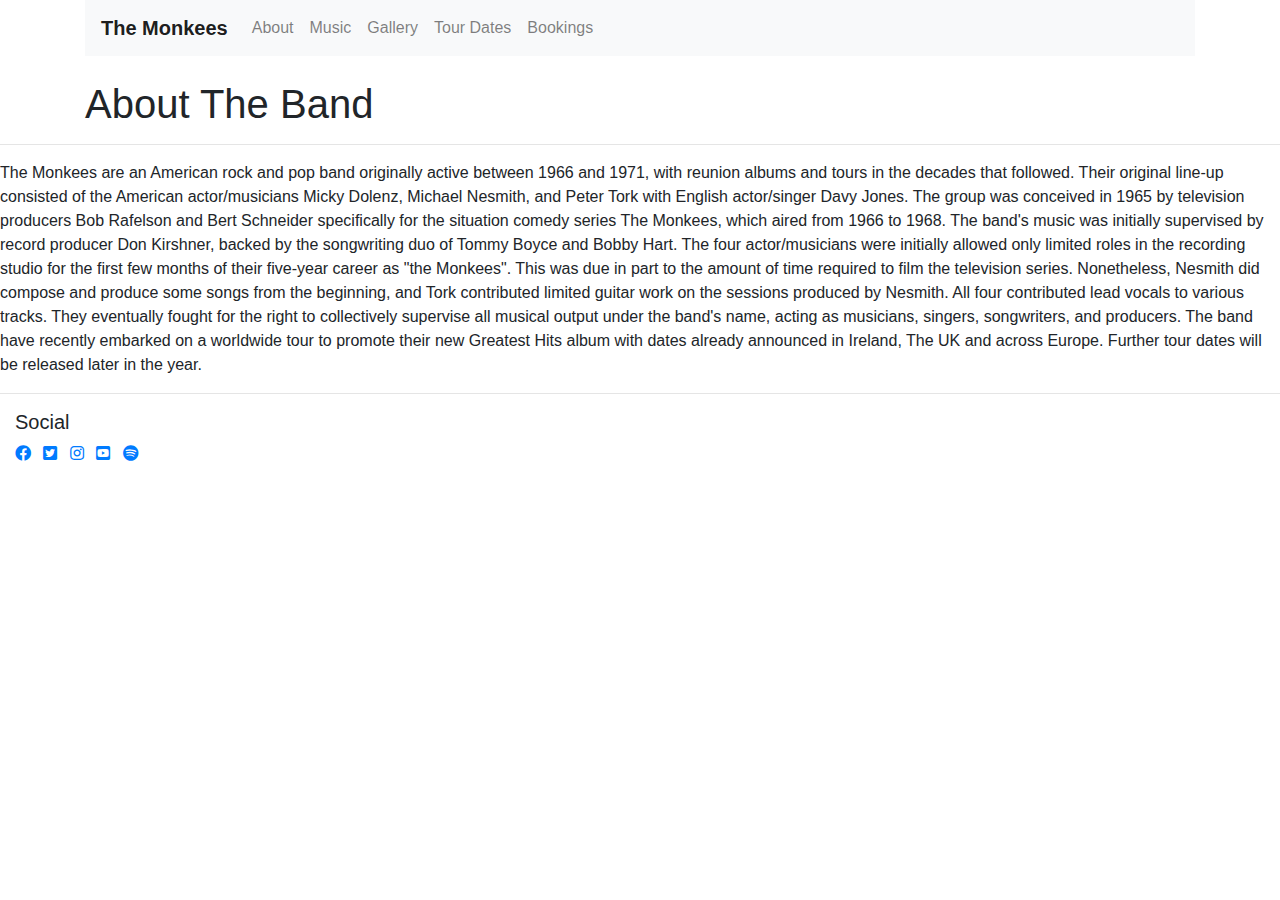
<file: about.html>
<!DOCTYPE html>
<html lang="en">

<head>
    <meta charset="UTF-8">
    <meta name="viewport" content="width=device-width, initial-scale=1.0">
    <meta http-equiv="X-UA-Compatible" content="ie=edge">
    <link rel="stylesheet" href="https://stackpath.bootstrapcdn.com/bootstrap/4.3.1/css/bootstrap.min.css">
    <link rel="stylesheet" href="assets/css/style.css" type="text/css" />
    <link rel="stylesheet" href="https://use.fontawesome.com/releases/v5.8.1/css/all.css">
    <link href="https://fonts.googleapis.com/css?family=Anton&display=swap" rel="stylesheet">
    <title>The Monkees Official Website</title>
</head>

<body>
    <header>
        <article class="container">
            <nav class="navbar navbar-expand-lg navbar-light bg-light">
                <a class="navbar-brand" href="index.html"><strong>The Monkees</strong></a>
                <button class="navbar-toggler" type="button" data-toggle="collapse" data-target="#navbarNavAltMarkup" aria-controls="navbarNavAltMarkup" aria-expanded="false" aria-label="Toggle navigation">
    <span class="navbar-toggler-icon"></span>
  </button>
                <div class="collapse navbar-collapse" id="navbarNavAltMarkup">
                    <div class="navbar-nav">

                        <a class="nav-item nav-link" href="about.html">About</a>
                        <a class="nav-item nav-link" href="music.html">Music</a>
                        <a class="nav-item nav-link" href="gallery.html">Gallery</a>
                        <a class="nav-item nav-link" href="tourdates.html">Tour Dates</a>
                        <a class="nav-item nav-link" href="bookings.html">Bookings</a>

                    </div>
                </div>
            </nav>
            &nbsp;
            <h1>About The Band</h1>
    </header>
    <hr>
    <section class=article>
        <p>The Monkees are an American rock and pop band originally active between 1966 and 1971, with reunion albums and tours in the decades that followed. Their original line-up consisted of the American actor/musicians Micky Dolenz, Michael Nesmith,
            and Peter Tork with English actor/singer Davy Jones. The group was conceived in 1965 by television producers Bob Rafelson and Bert Schneider specifically for the situation comedy series The Monkees, which aired from 1966 to 1968. The band's
            music was initially supervised by record producer Don Kirshner, backed by the songwriting duo of Tommy Boyce and Bobby Hart. The four actor/musicians were initially allowed only limited roles in the recording studio for the first few months
            of their five-year career as "the Monkees". This was due in part to the amount of time required to film the television series. Nonetheless, Nesmith did compose and produce some songs from the beginning, and Tork contributed limited guitar
            work on the sessions produced by Nesmith. All four contributed lead vocals to various tracks. They eventually fought for the right to collectively supervise all musical output under the band's name, acting as musicians, singers, songwriters,
            and producers. The band have recently embarked on a worldwide tour to promote their new Greatest Hits album with dates already announced in Ireland, The UK and across Europe. Further tour dates will be released later in the year.</p>
    </section>
    <hr>


    <footer>
        <div class="col-sm-4">
      <h5 class="uppercase general-sub">Social</h5>
      <ul class="list-inline social-links">
        <li class="list-inline-item">
          <a target="_blank" href="https://www.facebook.com/TheMonkees/">
                            <i class="fab fa-facebook" aria-hidden="true"></i>
                            <span class="sr-only">Facebook</span>
                        </a>
        </li>
        <li class="list-inline-item">
          <a target="_blank" href="https://twitter.com/themonkees?lang=en">
                            <i class="fab fa-twitter-square" aria-hidden="true"></i>
                            <span class="sr-only">Twitter</span>
                        </a>
        </li>


        <li class="list-inline-item">
          <a target="_blank" href="https://www.instagram.com/themonkees/?hl=en">
                            <i class="fab fa-instagram" aria-hidden="true"></i>
                            <span class="sr-only">Instagram</span>
                        </a>
        </li>
        <li class="list-inline-item">
          <a target="_blank" href="https://www.youtube.com/user/themonkees">
                            <i class="fab fa-youtube-square" aria-hidden="true"></i>
                            <span class="sr-only">YouTube</span>
                        </a>
        </li>
        <li class="list-inline-item">
          <a target="_blank" href="https://open.spotify.com/artist/320EPCSEezHt1rtbfwH6Ck">
                            <i class="fab fa-spotify" aria-hidden="true"></i>
                            <span class="sr-only">Spotify</span>
                        </a>
        </li>
      </ul>
    </div>


    </footer>
</body>

</html>
</file>
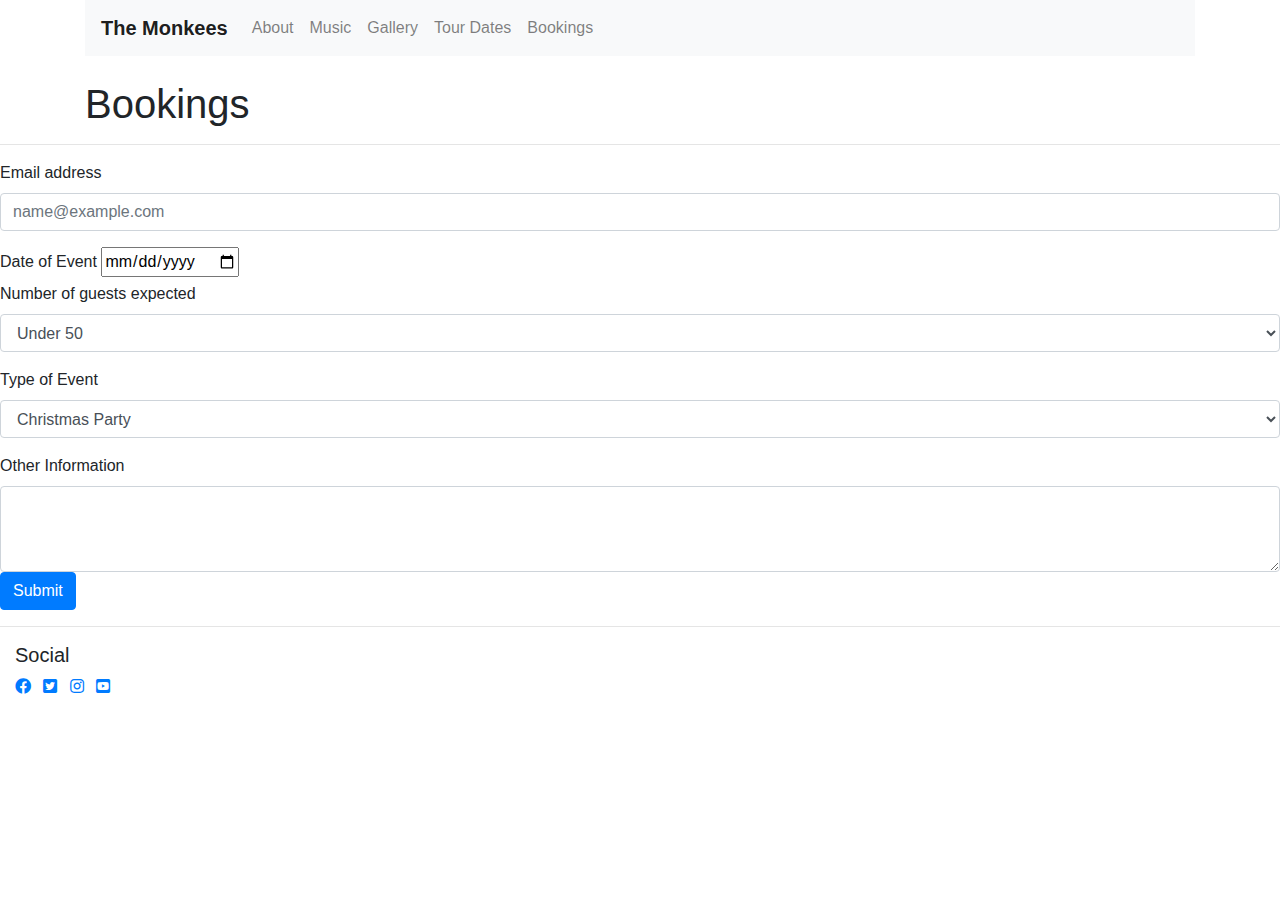
<file: bookings.html>
<!DOCTYPE html>
<html lang="en">

<head>
    <meta charset="UTF-8">
    <meta name="viewport" content="width=device-width, initial-scale=1.0">
    <meta http-equiv="X-UA-Compatible" content="ie=edge">
    <link rel="stylesheet" href="https://stackpath.bootstrapcdn.com/bootstrap/4.3.1/css/bootstrap.min.css">
    <link rel="stylesheet" href="assets/css/style.css" type="text/css" />
    <link rel="stylesheet" href="https://use.fontawesome.com/releases/v5.8.1/css/all.css">
    <link href="https://fonts.googleapis.com/css?family=Anton&display=swap" rel="stylesheet">
    <title>The Monkees Official Website</title>
</head>

<body>
    <header>

        <article class="container">
            <nav class="navbar navbar-expand-lg navbar-light bg-light">
                <a class="navbar-brand" href="index.html"><strong>The Monkees</strong></a>
                <button class="navbar-toggler" type="button" data-toggle="collapse" data-target="#navbarNavAltMarkup" aria-controls="navbarNavAltMarkup" aria-expanded="false" aria-label="Toggle navigation">
    <span class="navbar-toggler-icon"></span>
  </button>
                <div class="collapse navbar-collapse" id="navbarNavAltMarkup">
                    <div class="navbar-nav">

                        <a class="nav-item nav-link" href="about.html">About</a>
                        <a class="nav-item nav-link" href="music.html">Music</a>
                        <a class="nav-item nav-link" href="gallery.html">Gallery</a>
                        <a class="nav-item nav-link" href="tourdates.html">Tour Dates</a>
                        <a class="nav-item nav-link" href="bookings.html">Bookings</a>

                    </div>
                </div>
            </nav>
            &nbsp;
            <h1>Bookings</h1>
    </header>
    <hr>
    <section>
        <form  method="post" action="mailto:monkees@gmail.com">
            <div class="form-group">
                <label for="exampleFormControlInput1">Email address</label>
                <input type="email" class="form-control" id="exampleFormControlInput1" placeholder="name@example.com">
            </div>
            <div>
                <label for="date">Date of Event</label>
                <input type="date" name="Date">
            </div>
           
            <div class="form-group">
                <label for="exampleFormControlSelect">Number of guests expected</label></label></label>
                <select class="form-control" id="exampleFormControlSelect1">
      <option>Under 50</option>
      <option>50-100</option>
      <option>100-150</option>
      <option>150-200</option>
      <option>200+</option>
    </select>
            </div>
            <div class="form-group">
                <label for="exampleFormControlSelect2">Type of Event</label>
                <select class="form-control" id="exampleFormControlSelect2">
      <option>Christmas Party</option>
      <option>Wedding</option>
      <option>Retirement Party</option>
      <option>Birthday Party</option>
      <option>Hens/Stags Party</option>
      <option>Other(please state type of event below)</option>
    </select>
            </div>
            <div class="form-group">
                <label for="exampleFormControlTextarea1">Other Information</label>
                <textarea class="form-control" id="exampleFormControlTextarea1" rows="3"></textarea>
                <input class="btn btn-primary" type="submit" value="Submit">
            </div>
        </form>

    </section>
    <hr>
    <footer>
        <div class="col-sm-4">
            <h5 class="uppercase general-sub">Social</h5>
            <ul class="list-inline social-links">
                <li class="list-inline-item">
                    <a target="_blank" href="#">
                            <i class="fab fa-facebook" aria-hidden="true"></i>
                            <span class="sr-only">Facebook</span>
                        </a>
                </li>
                <li class="list-inline-item">
                    <a target="_blank" href="#">
                            <i class="fab fa-twitter-square" aria-hidden="true"></i>
                            <span class="sr-only">Twitter</span>
                        </a>
                </li>


                <li class="list-inline-item">
                    <a target="_blank" href="#">
                            <i class="fab fa-instagram" aria-hidden="true"></i>
                            <span class="sr-only">Instagram</span>
                        </a>
                </li>
                <li class="list-inline-item">
                    <a target="_blank" href="#">
                            <i class="fab fa-youtube-square" aria-hidden="true"></i>
                            <span class="sr-only">YouTube</span>
                        </a>
                </li>
            </ul>
        </div>
    </footer>

</body>

</html>
</file>
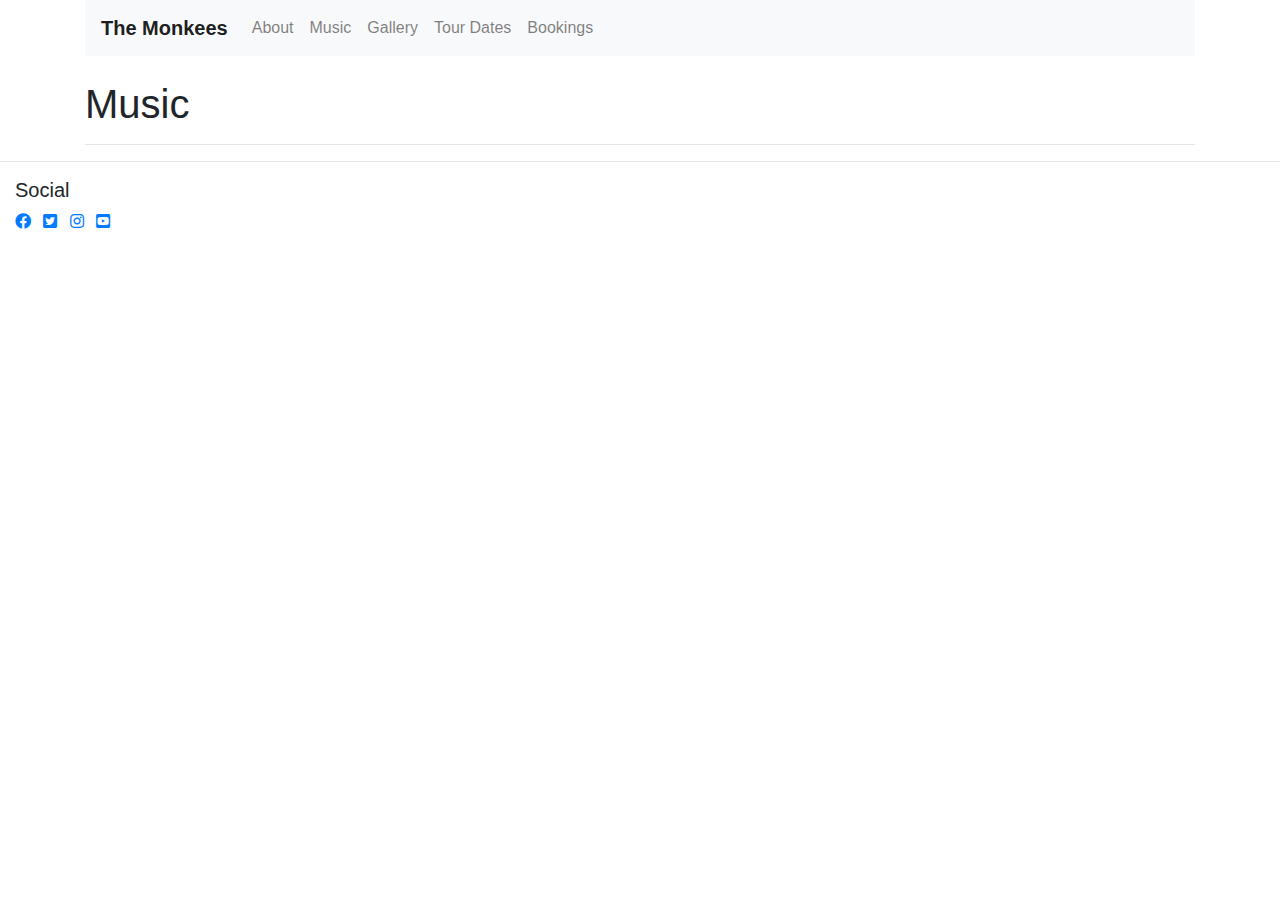
<file: music.html>
<!DOCTYPE html>
<html lang="en">

<head>
    <meta charset="UTF-8">
    <meta name="viewport" content="width=device-width, initial-scale=1.0">
    <meta http-equiv="X-UA-Compatible" content="ie=edge">
    <link rel="stylesheet" href="https://stackpath.bootstrapcdn.com/bootstrap/4.3.1/css/bootstrap.min.css">
    <link rel="stylesheet" href="assets/css/style.css" type="text/css" />
    <link rel="stylesheet" href="https://use.fontawesome.com/releases/v5.8.1/css/all.css">
    <title>The Monkees Official Website</title>
</head>

<body>
    <header>
        <article class="container">
            <nav class="navbar navbar-expand-lg navbar-light bg-light">
                <a class="navbar-brand" href="index.html"><strong>The Monkees</strong></a>
                <button class="navbar-toggler" type="button" data-toggle="collapse" data-target="#navbarNavAltMarkup" aria-controls="navbarNavAltMarkup" aria-expanded="false" aria-label="Toggle navigation">
    <span class="navbar-toggler-icon"></span>
  </button>
                <div class="collapse navbar-collapse" id="navbarNavAltMarkup">
                    <div class="navbar-nav">

                        <a class="nav-item nav-link" href="about.html">About</a>
                        <a class="nav-item nav-link" href="music.html">Music</a>
                        <a class="nav-item nav-link" href="gallery.html">Gallery</a>
                        <a class="nav-item nav-link" href="tourdates.html">Tour Dates</a>
                        <a class="nav-item nav-link" href="bookings.html">Bookings</a>

                    </div>
                </div>
            </nav>
            &nbsp;
            <h1>Music</h1>
            <hr>

    </header>
    <section>

    </section>
    <hr>
    <footer>
        <div class="col-sm-4">
            <h5 class="uppercase general-sub">Social</h5>
            <ul class="list-inline social-links">
                <li class="list-inline-item">
                    <a target="_blank" href="#">
                            <i class="fab fa-facebook" aria-hidden="true"></i>
                            <span class="sr-only">Facebook</span>
                        </a>
                </li>
                <li class="list-inline-item">
                    <a target="_blank" href="#">
                            <i class="fab fa-twitter-square" aria-hidden="true"></i>
                            <span class="sr-only">Twitter</span>
                        </a>
                </li>


                <li class="list-inline-item">
                    <a target="_blank" href="#">
                            <i class="fab fa-instagram" aria-hidden="true"></i>
                            <span class="sr-only">Instagram</span>
                        </a>
                </li>
                <li class="list-inline-item">
                    <a target="_blank" href="#">
                            <i class="fab fa-youtube-square" aria-hidden="true"></i>
                            <span class="sr-only">YouTube</span>
                        </a>
                </li>
            </ul>
        </div>



    </footer>

</body>

</html>
</file>
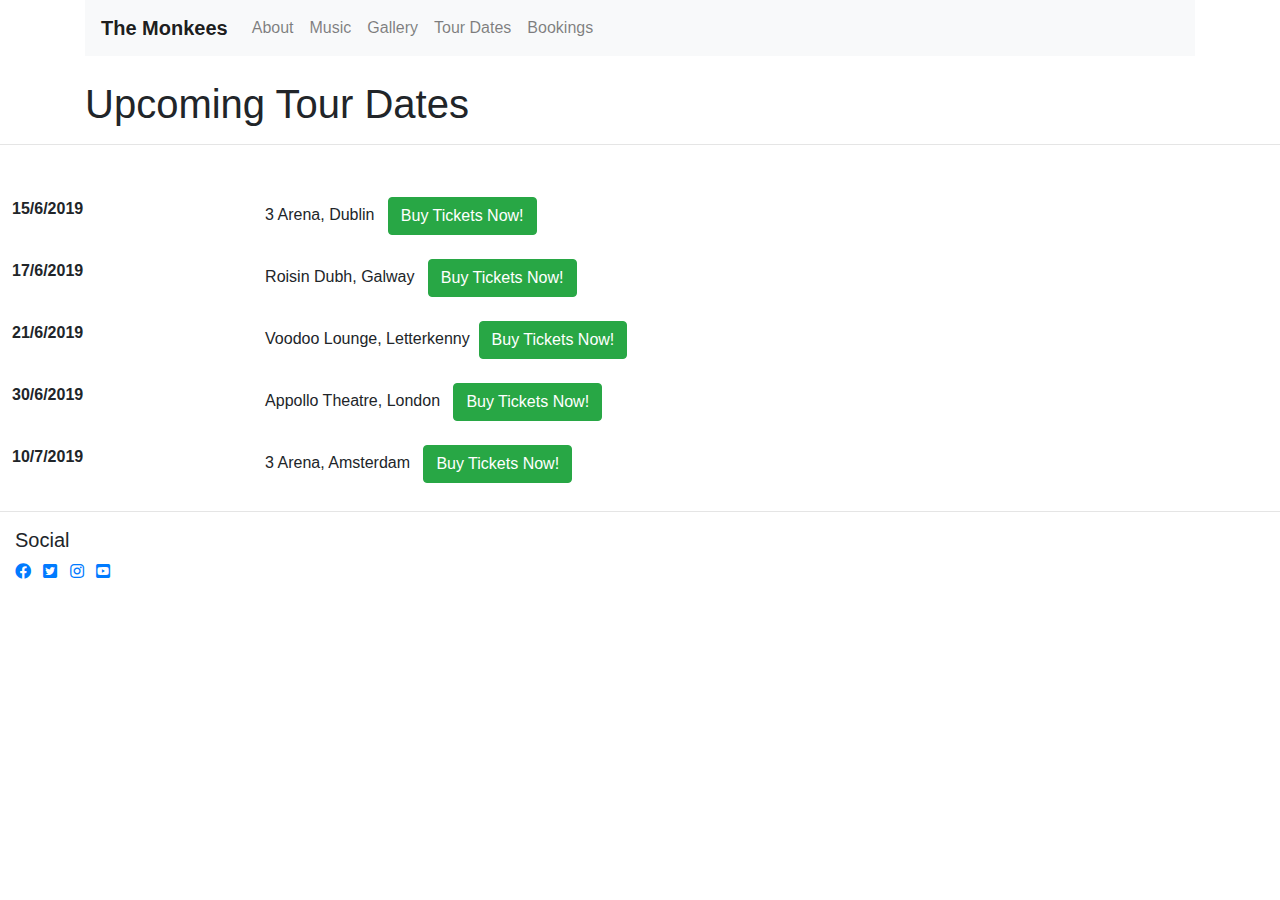
<file: tourdates.html>
<!DOCTYPE html>
<html lang="en">

<head>
  <meta charset="UTF-8">
  <meta name="viewport" content="width=device-width, initial-scale=1.0">
  <meta http-equiv="X-UA-Compatible" content="ie=edge">
  <link rel="stylesheet" href="https://stackpath.bootstrapcdn.com/bootstrap/4.3.1/css/bootstrap.min.css">
  <link rel="stylesheet" href="assets/css/style.css" type="text/css" />
  <link rel="stylesheet" href="https://use.fontawesome.com/releases/v5.8.1/css/all.css">
  <title>The Monkees Official Website</title>
</head>

<body>
  <header>
    <article class="container">
      <nav class="navbar navbar-expand-lg navbar-light bg-light">
        <a class="navbar-brand" href="index.html"><strong>The Monkees</strong></a>
        <button class="navbar-toggler" type="button" data-toggle="collapse" data-target="#navbarNavAltMarkup" aria-controls="navbarNavAltMarkup" aria-expanded="false" aria-label="Toggle navigation">
    <span class="navbar-toggler-icon"></span>
  </button>
        <div class="collapse navbar-collapse" id="navbarNavAltMarkup">
          <div class="navbar-nav">

            <a class="nav-item nav-link" href="about.html">About</a>
            <a class="nav-item nav-link" href="music.html">Music</a>
            <a class="nav-item nav-link" href="gallery.html">Gallery</a>
            <a class="nav-item nav-link" href="tourdates.html">Tour Dates</a>
            <a class="nav-item nav-link" href="bookings.html">Bookings</a>

          </div>
        </div>
      </nav>
      &nbsp;
      <h1>Upcoming Tour Dates</h1>
  </header>
  <hr>
  <table class="table table-borderless">
    <thead>
      <tr>

        <th scope="col"></th>
        <th scope="col"></th>
        <th scope="col"></th>
      </tr>
    </thead>
    <tbody>
      <tr>
        <th scope="row">15/6/2019</th>
        <td>3 Arena, Dublin &nbsp; <button type="button" class="btn btn-success">Buy Tickets Now!</button></td>


      </tr>
      <tr>
        <th scope="row">17/6/2019</th>
        <td>Roisin Dubh, Galway &nbsp; <button type="button" class="btn btn-success">Buy Tickets Now! </button></td>


      </tr>
      <tr>
        <th scope="row">21/6/2019</th>
        <td colspan="2">Voodoo Lounge, Letterkenny&nbsp; <button type="button" class="btn btn-success">Buy Tickets Now!</button></td>

      </tr>
      <tr>
        <th scope="row">30/6/2019</th>
        <td>Appollo Theatre, London &nbsp; <button type="button" class="btn btn-success">Buy Tickets Now!</button></td>


      </tr>
      <tr>
        <th scope="row">10/7/2019</th>
        <td>3 Arena, Amsterdam &nbsp; <button type="button" class="btn btn-success">Buy Tickets Now!</button></td>


      </tr>
     
    </tbody>
  </table>
  <hr>

  <footer>
    <div class="col-sm-4">
      <h5 class="uppercase general-sub">Social</h5>
      <ul class="list-inline social-links">
        <li class="list-inline-item">
          <a target="_blank" href="#">
                            <i class="fab fa-facebook" aria-hidden="true"></i>
                            <span class="sr-only">Facebook</span>
                        </a>
        </li>
        <li class="list-inline-item">
          <a target="_blank" href="#">
                            <i class="fab fa-twitter-square" aria-hidden="true"></i>
                            <span class="sr-only">Twitter</span>
                        </a>
        </li>


        <li class="list-inline-item">
          <a target="_blank" href="#">
                            <i class="fab fa-instagram" aria-hidden="true"></i>
                            <span class="sr-only">Instagram</span>
                        </a>
        </li>
        <li class="list-inline-item">
          <a target="_blank" href="#">
                            <i class="fab fa-youtube-square" aria-hidden="true"></i>
                            <span class="sr-only">YouTube</span>
                        </a>
        </li>
      </ul>
    </div>



  </footer>
</body>

</html>
</file>
<file: assets/css/style.css>

</file>
